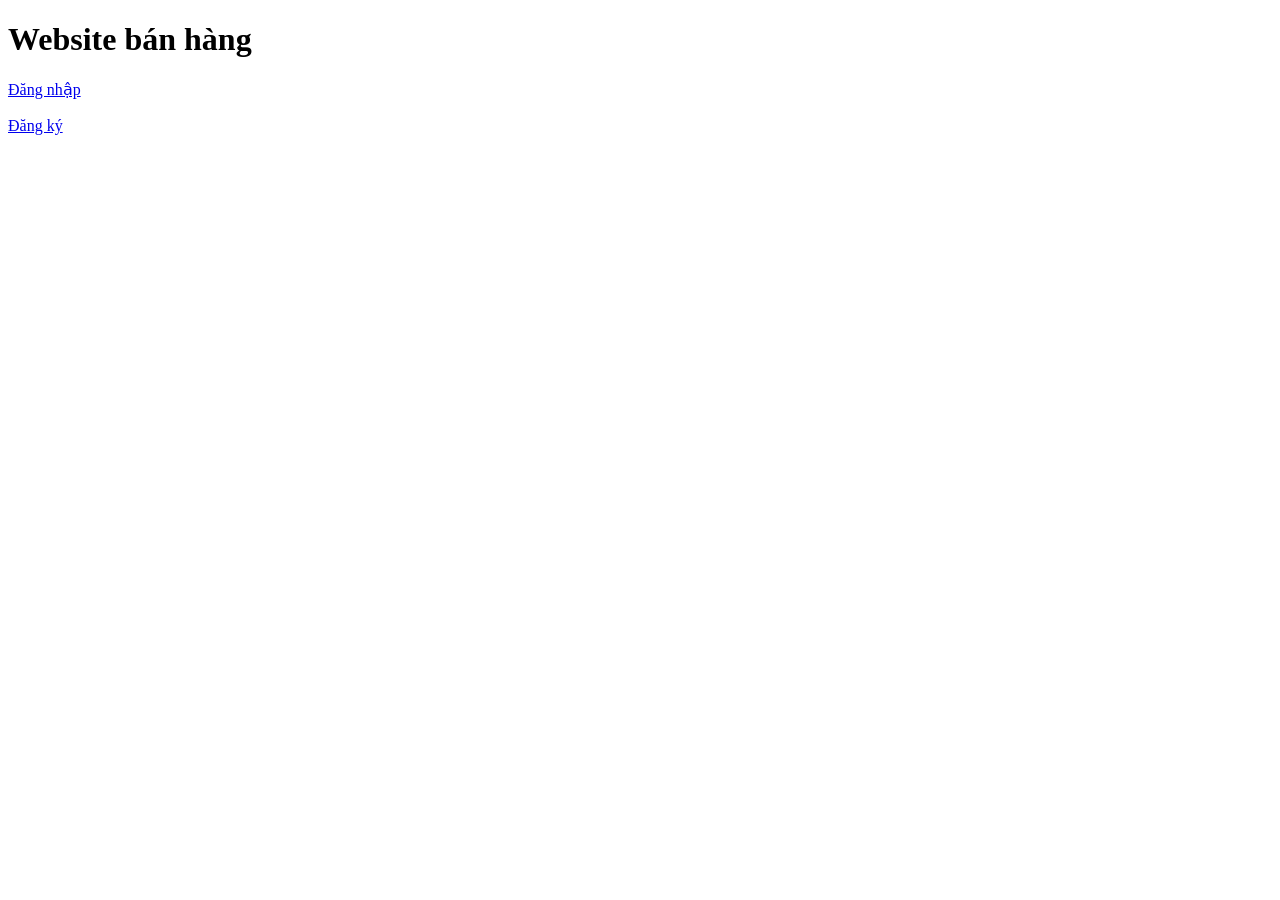
<file: index.html>
<!DOCTYPE html>
<html>
<head>
    <title>Trang chủ</title>
</head>
<body>
    <h1>Website bán hàng</h1>

    <a href="/login">Đăng nhập</a>
    <br><br>

    <a href="/register">Đăng ký</a>
</body>
</html>
</file>
